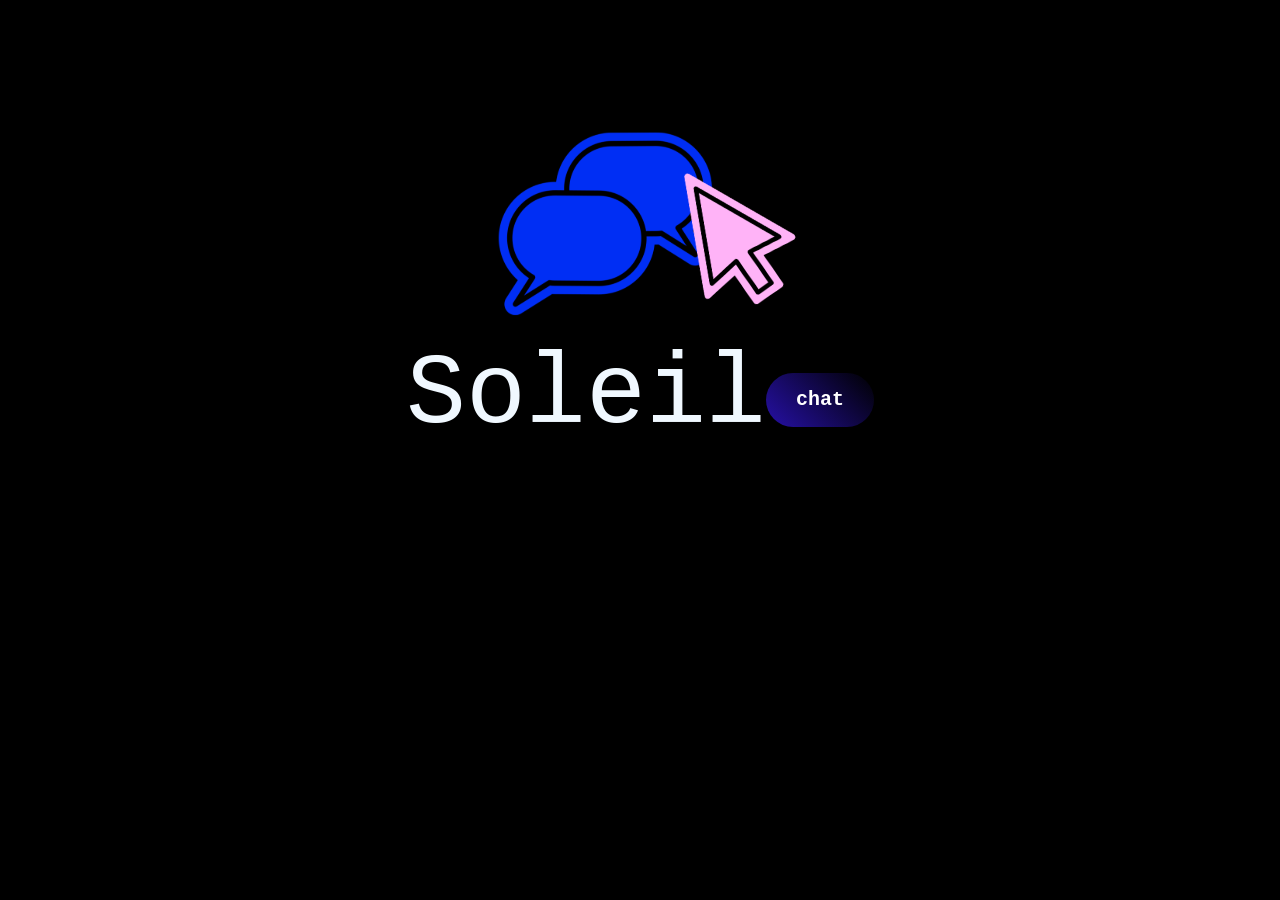
<file: frontend/index.html>
<!DOCTYPE html>
<html lang="pt-br">
<head>
    <meta charset="UTF-8">
    <meta name="viewport" content="width=device-width, initial-scale=1.0">
    <title>Soleil</title>
    <link rel="icon" href="./images/download.png" type="image/x-icon"> 
    <link href="https://cdn.jsdelivr.net/npm/bootstrap@5.3.8/dist/css/bootstrap.min.css" rel="stylesheet" integrity="sha384-sRIl4kxILFvY47J16cr9ZwB07vP4J8+LH7qKQnuqkuIAvNWLzeN8tE5YBujZqJLB" crossorigin="anonymous">
    <link rel="stylesheet" href="style.css">
</head>

<body>
    <div class="imgInicial">
        <img  src="./images/base_site_index.png"/>
    </div>
    <div class="soleil">
    <h1>Soleil</h1>
    <button onclick="muda_pag()" class="meu-botao">chat</button>
    </div>

    

<script src="scriptIndex.js"></script>
<script src="https://cdn.jsdelivr.net/npm/bootstrap@5.3.8/dist/js/bootstrap.bundle.min.js" integrity="sha384-FKyoEForCGlyvwx9Hj09JcYn3nv7wiPVlz7YYwJrWVcXK/BmnVDxM+D2scQbITxI" crossorigin="anonymous"></script>
    
    </body>
</html>
</file>
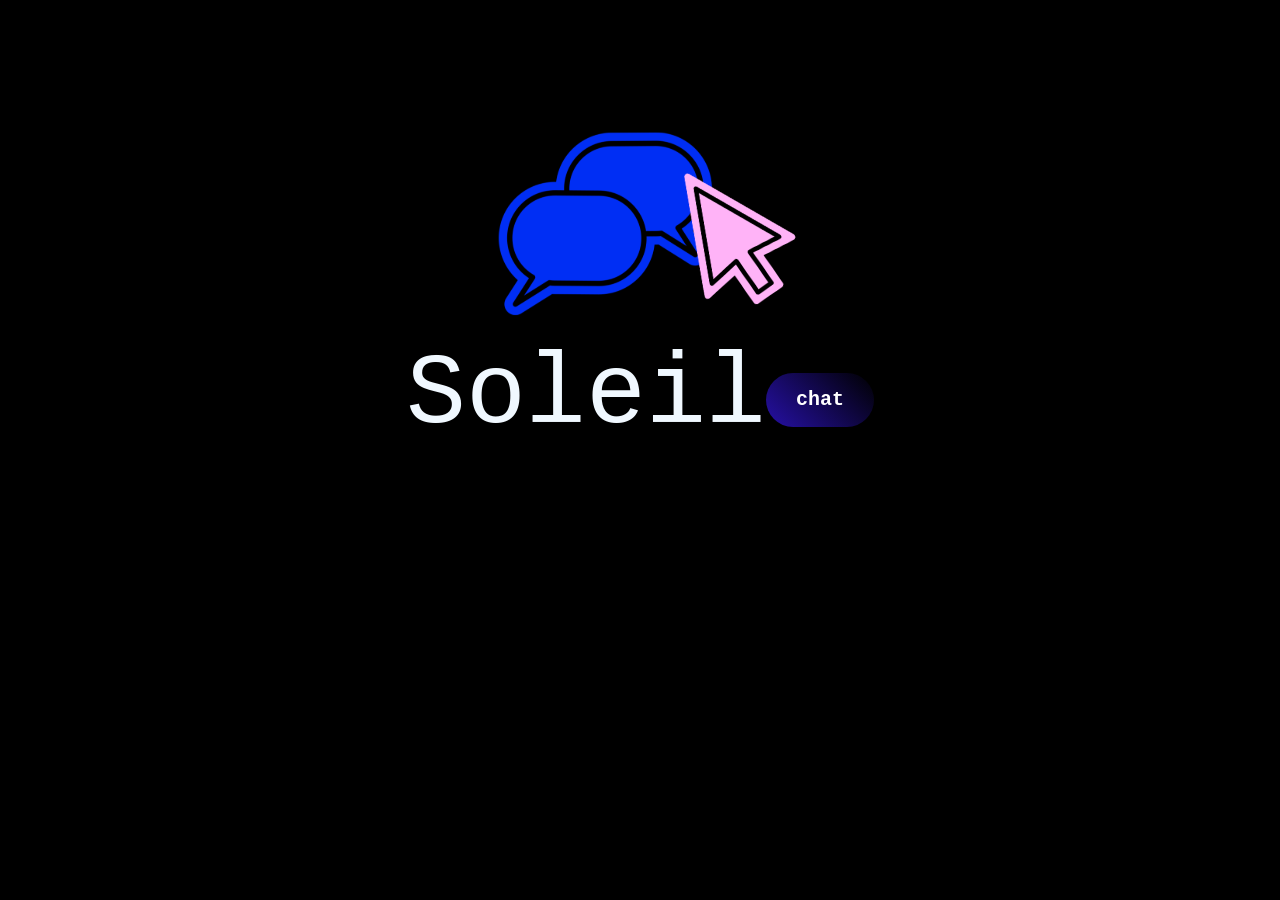
<file: projetoIA/frontend/index.html>
<!DOCTYPE html>
<html lang="en">
<head>
    <meta charset="UTF-8">
    <meta name="viewport" content="width=device-width, initial-scale=1.0">
    <title>Soleil</title>
    <link rel="icon" href="./images/download.png" type="image/x-icon"> 
    <link href="https://cdn.jsdelivr.net/npm/bootstrap@5.3.8/dist/css/bootstrap.min.css" rel="stylesheet" integrity="sha384-sRIl4kxILFvY47J16cr9ZwB07vP4J8+LH7qKQnuqkuIAvNWLzeN8tE5YBujZqJLB" crossorigin="anonymous">
    <link rel="stylesheet" href="style.css">
</head>

<body>
    <div class="imgInicial">
        <img  src="./images/base_site_index.png"/>
    </div>
    <div class="soleil">
    <h1>Soleil</h1>
    <button onclick="muda_pag()" class="meu-botao">chat</button>
    </div>

    

<script src="scriptIndex.js"></script>
<script src="https://cdn.jsdelivr.net/npm/bootstrap@5.3.8/dist/js/bootstrap.bundle.min.js" integrity="sha384-FKyoEForCGlyvwx9Hj09JcYn3nv7wiPVlz7YYwJrWVcXK/BmnVDxM+D2scQbITxI" crossorigin="anonymous"></script>
    
    </body>
</html>
</file>
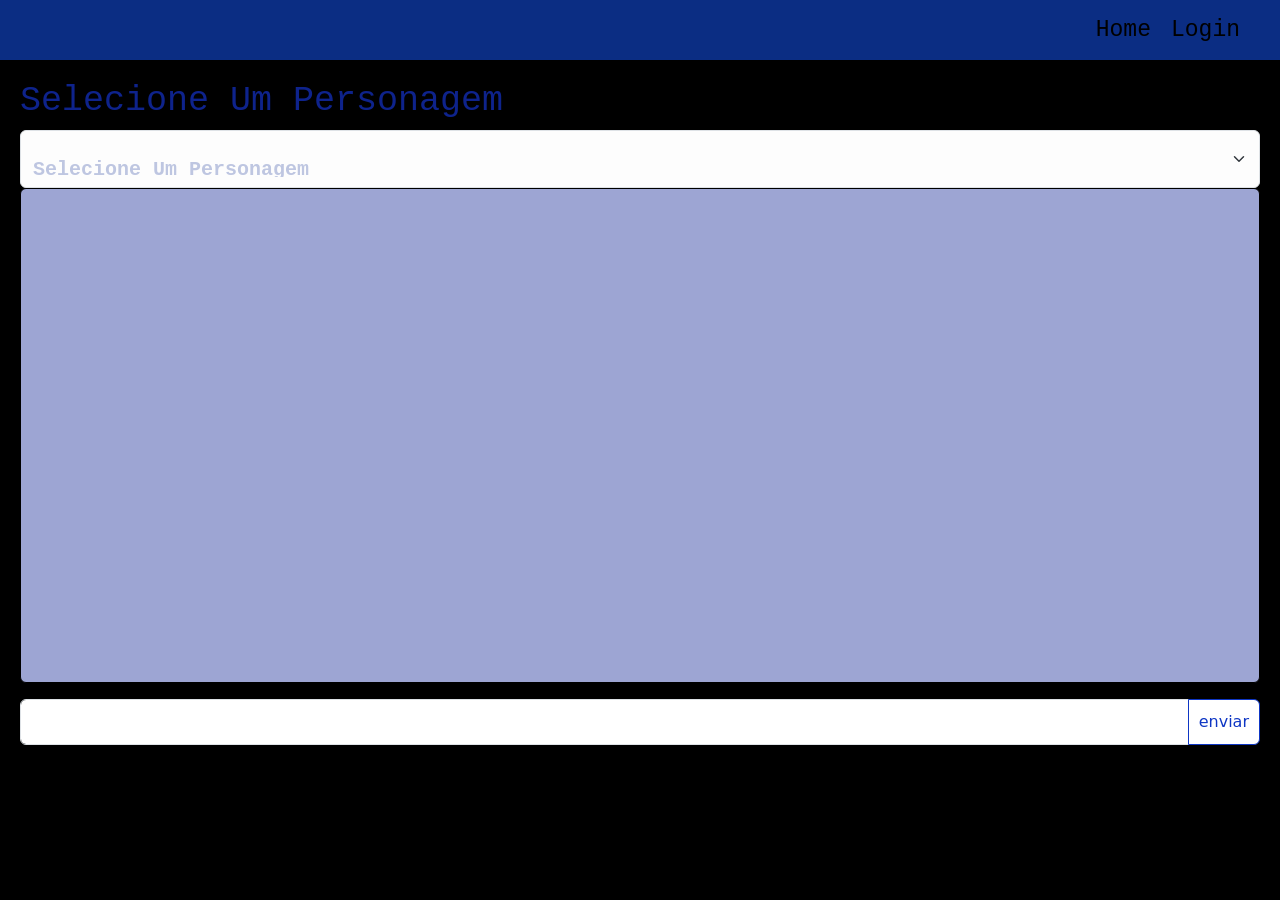
<file: frontend/chat.html>
<!DOCTYPE html>
<html lang="pt-BR">
<head>
    <meta charset="UTF-8">
     <meta name="viewport" content="width=device-width, initial-scale=1.0">
   
    <title>Soleil</title>

      <link rel="icon" href="./images/download.png" type="image/x-icon"> 
 
    <link href="https://cdn.jsdelivr.net/npm/bootstrap@5.3.8/dist/css/bootstrap.min.css" rel="stylesheet" integrity="sha384-sRIl4kxILFvY47J16cr9ZwB07vP4J8+LH7qKQnuqkuIAvNWLzeN8tE5YBujZqJLB" crossorigin="anonymous">
    <link rel="stylesheet" href="styleChat.css">
</head>
<body>
<nav class="barra_topo">
    <div class="logo" ></div>
    <div class="links">
        <a href="index.html" class="link-item">Home</a>
        <a href="login.html" class="link-item">Login</a>
    </div>
    
</nav>

    <div id="titulo" class="titulo">
    <h2 class="Nome">Selecione um Personagem</h2>
</div>

    <div class="form-floating">
        
        <select class="form-select" id="select-personagem" onchange="historico_banco()" aria-label="Floating label select example">
         
        <option >Selecione Um Personagem</option>
        <option value="soleil">Soleil</option>
        
  </select>
  <div id="chat" class="rounded p-3 mb-3" style="height: 55vh; overflow-y: auto;"></div>
<form>
    <div class="input-group" >
        
        <input type="text" id="input-mensagem" class="form-control"  aria-describedby="passwordHelpBlock" style="padding: 10px;">
        <button type="submit" onclick="enviarParaOBackend(event)" class="btn btn-envia" style="padding: 10px;">enviar</button>
    </form>
    </div>


    </div>


    

    
    <script src="script.js"></script>
    <script src="https://cdn.jsdelivr.net/npm/bootstrap@5.3.8/dist/js/bootstrap.bundle.min.js" integrity="sha384-FKyoEForCGlyvwx9Hj09JcYn3nv7wiPVlz7YYwJrWVcXK/BmnVDxM+D2scQbITxI" crossorigin="anonymous"></script>
    
</body>
</html>
</file>
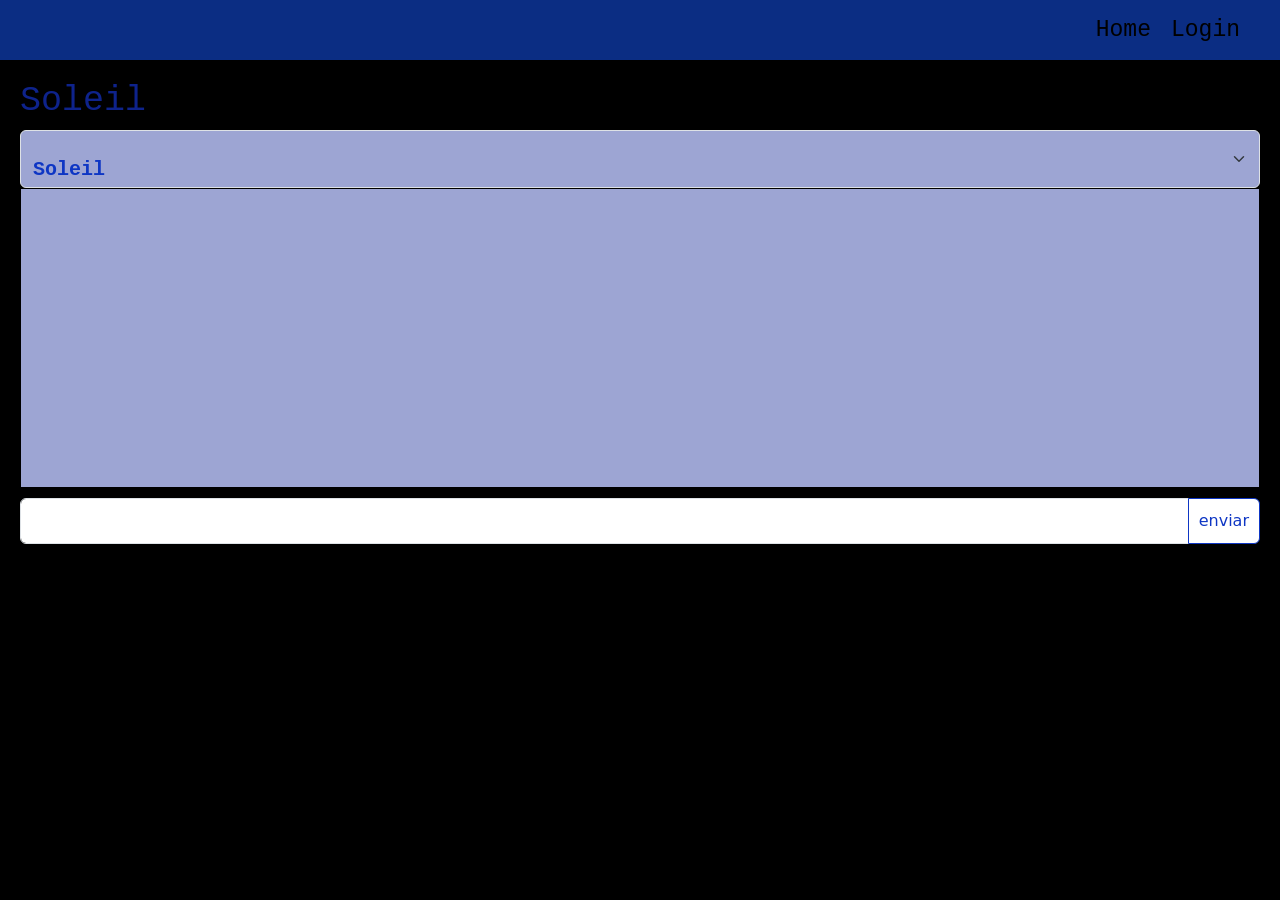
<file: projetoIA/frontend/chat.html>
<!DOCTYPE html>
<html lang="pt-BR">
<head>
    <meta charset="UTF-8">
     <meta name="viewport" content="width=device-width, initial-scale=1.0">
   
    <title>Soleil</title>

      <link rel="icon" href="./images/download.png" type="image/x-icon"> 
 
    <link href="https://cdn.jsdelivr.net/npm/bootstrap@5.3.8/dist/css/bootstrap.min.css" rel="stylesheet" integrity="sha384-sRIl4kxILFvY47J16cr9ZwB07vP4J8+LH7qKQnuqkuIAvNWLzeN8tE5YBujZqJLB" crossorigin="anonymous">
    <link rel="stylesheet" href="styleChat.css">
</head>
<body>
<nav class="barra_topo">
    <div class="logo" ></div>
    <div class="links">
        <a href="index.html" class="link-item">Home</a>
        <a href="login.html" class="link-item">Login</a>
    </div>
    
</nav>

    <div id="titulo" class="titulo">
    <h2 class="Nome">Seleccione um Personagem</h2>
</div>

    <div class="form-floating">
        
        <select class="form-select" id="select-personagem" onchange="historico_banco()" aria-label="Floating label select example">
         

        <option value="soleil">Soleil</option>
        <option value="">Futuros Bot</option>
  </select>
  <div id="chat"></div>
<form>
    <div class="input-group" >
        
        <input type="text" id="input-mensagem" class="form-control"  aria-describedby="passwordHelpBlock" style="padding: 10px;">
        <button type="submit" onclick="enviarParaOBackend(event)" class="btn btn-envia" style="padding: 10px;">enviar</button>
    </form>
    </div>


    </div>


    

    
    <script src="script.js"></script>
    <script src="https://cdn.jsdelivr.net/npm/bootstrap@5.3.8/dist/js/bootstrap.bundle.min.js" integrity="sha384-FKyoEForCGlyvwx9Hj09JcYn3nv7wiPVlz7YYwJrWVcXK/BmnVDxM+D2scQbITxI" crossorigin="anonymous"></script>
    
</body>
</html>
</file>
<file: frontend/style.css>
body {
    background-color: black;
}

.imgInicial {
    height: 50vh;
    display: flex;
    justify-content: center;
    align-items: center;
    margin-bottom: 0;
}
.soleil{
    color: aliceblue;
    height: 0vh;
    display: flex;
    justify-content: center;
    align-items: center;
    margin-top: -50px;
}

.soleil h1{
    font-size: 100px;
    font-family: 'Courier New', Courier, monospace;
    margin-top: 0;
}

.meu-botao{
    background: linear-gradient(45deg, rgb(38, 16, 165), black);
    border: none;
    border-radius: 90px;
/*espaçamento interno*/
    padding: 12px 30px;
    /*texto botao*/
    color: white;
    font-size: 20px;
    font-weight: bold;
    font-family: 'Courier New', Courier, monospace;
    transition: background 1.5s;
}

button:hover{
    background:black;
}
</file>
<file: projetoIA/frontend/style.css>
body {
    background-color: black;
}

.imgInicial {
    height: 50vh;
    display: flex;
    justify-content: center;
    align-items: center;
    margin-bottom: 0;
}
.soleil{
    color: aliceblue;
    height: 0vh;
    display: flex;
    justify-content: center;
    align-items: center;
    margin-top: -50px;
}

.soleil h1{
    font-size: 100px;
    font-family: 'Courier New', Courier, monospace;
    margin-top: 0;
}

.meu-botao{
    background: linear-gradient(45deg, rgb(38, 16, 165), black);
    border: none;
    border-radius: 90px;
/*espaçamento interno*/
    padding: 12px 30px;
    /*texto botao*/
    color: white;
    font-size: 20px;
    font-weight: bold;
    font-family: 'Courier New', Courier, monospace;
    transition: background 1.5s;
}

button:hover{
    background:black;
}
</file>
<file: frontend/styleChat.css>
body{
    background: black;
   
    
     padding: 20px; 
      
}

body h1 {
color: rgb(14, 35, 140);
font-family: 'Courier New', Courier, monospace;
   font-size: 500%;
   padding-top:60px;
}
.barra_topo{
   background-color: rgb(11, 45, 131);
   color:pink;
   position: fixed; /*barra fixada no topo da tela*/
   top:0; /**grudar no topo*/
   left:0; /*gruda limite esquerdo*/
   width: 100%; /*ocupa todo a largura da tela*/
   height: 60px; /*altura da barra*/
   display: flex; /*flwxbox p alinhar os itens*/
   justify-content: space-between;
   align-items: center; /*centraliza itens verticalmente*/
   padding: 0 40px; /*espaçamento interno nas laterais*/
   z-index: 1000; /*garante que a barra fique por cima de tudo na tela*/
   box-sizing: border-box; /* Evita que o padding quebre a largura de 100% */

}

.links{
   display: flex;
   gap: 20px; /*espaçamento entre os links*/
   
}

.link-item{
   text-decoration: none;
   color:black;
   font-family: 'Courier New', Courier, monospace;
   font-weight: 500;
   transition: color 0.2s;
   font-size: 23px;
}

.link-item:hover{
   color:rgb(49, 78, 191);
}
/*chat*/

#chat { 
   border: 1px solid #000000;
   
   overflow-y: scroll;
   padding: 10px; 
   margin-bottom: 10px; 
   background: #9da5d3; 
}
.user { 
   color: rgb(203, 211, 238); 
   margin: 10px 0px 15px 500px;
   background-color: #000000;
   border-radius: 20px 20px 4px 20px;;
   overflow: hidden;
   padding: 15px;

   /*deixar responsivo*/
width: fit-content;              /* O balão só cresce até o tamanho do texto */
    max-width: 75%;                  /* Nunca vai ocupar mais que 75% da largura da tela */
    margin-top: 10px;
    margin-bottom: 10px;
    margin-left: auto;               /* Purra o balão do usuário TOTALMENTE para a direita */
    margin-right: 0;
}
.bot { 
   color: rgb(0, 0, 0); 
   margin: 10px 500px 15px 0px; /* Topo | Direita | Base | Esquerda*/
   background-color: rgb(14, 54, 196);
   border-radius: 20px 20px 20px 4px;
   overflow: hidden;
   padding: 15px;

   /*responsivo*/
   width: fit-content;              /* O balão só cresce até o tamanho do texto */
    max-width: 75%;                  /* Nunca vai ocupar mais que 75% da largura da tela */
    margin-top: 10px;
    margin-bottom: 10px;
    margin-left: 0;
    margin-right: auto;
}

   .form-select{
      background-color: #fdfdfd;
      font-family: 'Courier New', Courier, monospace;
      font-size: 20px;
      font-weight: 600; /* Negrito padrão */
      color: rgb(190, 198, 225) !important;
   }

   .btn-envia{
      background-color: #ffffff !important; /* Substitua pelo SEU código de azul */
    border-color:  rgb(14, 54, 196) !important;     /* A cor da borda do botão */
    color:  rgb(14, 54, 196) !important;
   }
.titulo{
   font-family: 'Courier New', Courier, monospace;
   font-size: 7px;
   font-weight: 700px;
}
</file>
<file: projetoIA/frontend/styleChat.css>
body{
    background: black;
   
    
     padding: 20px; 
      
}

body h1 {
color: rgb(14, 35, 140);
font-family: 'Courier New', Courier, monospace;
   font-size: 500%;
   padding-top:60px;
}
.barra_topo{
   background-color: rgb(11, 45, 131);
   color:pink;
   position: fixed; /*barra fixada no topo da tela*/
   top:0; /**grudar no topo*/
   left:0; /*gruda limite esquerdo*/
   width: 100%; /*ocupa todo a largura da tela*/
   height: 60px; /*altura da barra*/
   display: flex; /*flwxbox p alinhar os itens*/
   justify-content: space-between;
   align-items: center; /*centraliza itens verticalmente*/
   padding: 0 40px; /*espaçamento interno nas laterais*/
   z-index: 1000; /*garante que a barra fique por cima de tudo na tela*/
   box-sizing: border-box; /* Evita que o padding quebre a largura de 100% */

}

.links{
   display: flex;
   gap: 20px; /*espaçamento entre os links*/
   
}

.link-item{
   text-decoration: none;
   color:black;
   font-family: 'Courier New', Courier, monospace;
   font-weight: 500;
   transition: color 0.2s;
   font-size: 23px;
}

.link-item:hover{
   color:rgb(49, 78, 191);
}
/*chat*/

#chat { 
   border: 1px solid #000000;
   height: 300px; 
   overflow-y: scroll;
   padding: 10px; 
   margin-bottom: 10px; 
   background: #9da5d3; 
}
.user { 
   color: rgb(14, 54, 196); 
   margin: 10px 0px 15px 500px;
   background-color: #000000;
   border-radius: 30px;
   overflow: hidden;
   padding: 15px;

}
.bot { 
   color: rgb(0, 0, 0); 
   margin: 10px 500px 15px 0px; /* Topo | Direita | Base | Esquerda*/
   background-color: rgb(14, 54, 196);
   border-radius: 30px;
   overflow: hidden;
   padding: 15px;
}

   .form-select{
      background-color: #9da5d3;
      font-family: 'Courier New', Courier, monospace;
      font-size: 20px;
      font-weight: 600; /* Negrito padrão */
      color: rgb(14, 54, 196) !important;
   }

   .btn-envia{
      background-color: #ffffff !important; /* Substitua pelo SEU código de azul */
    border-color:  rgb(14, 54, 196) !important;     /* A cor da borda do botão */
    color:  rgb(14, 54, 196) !important;
   }
.titulo{
   font-family: 'Courier New', Courier, monospace;
   font-size: 7px;
}
</file>
